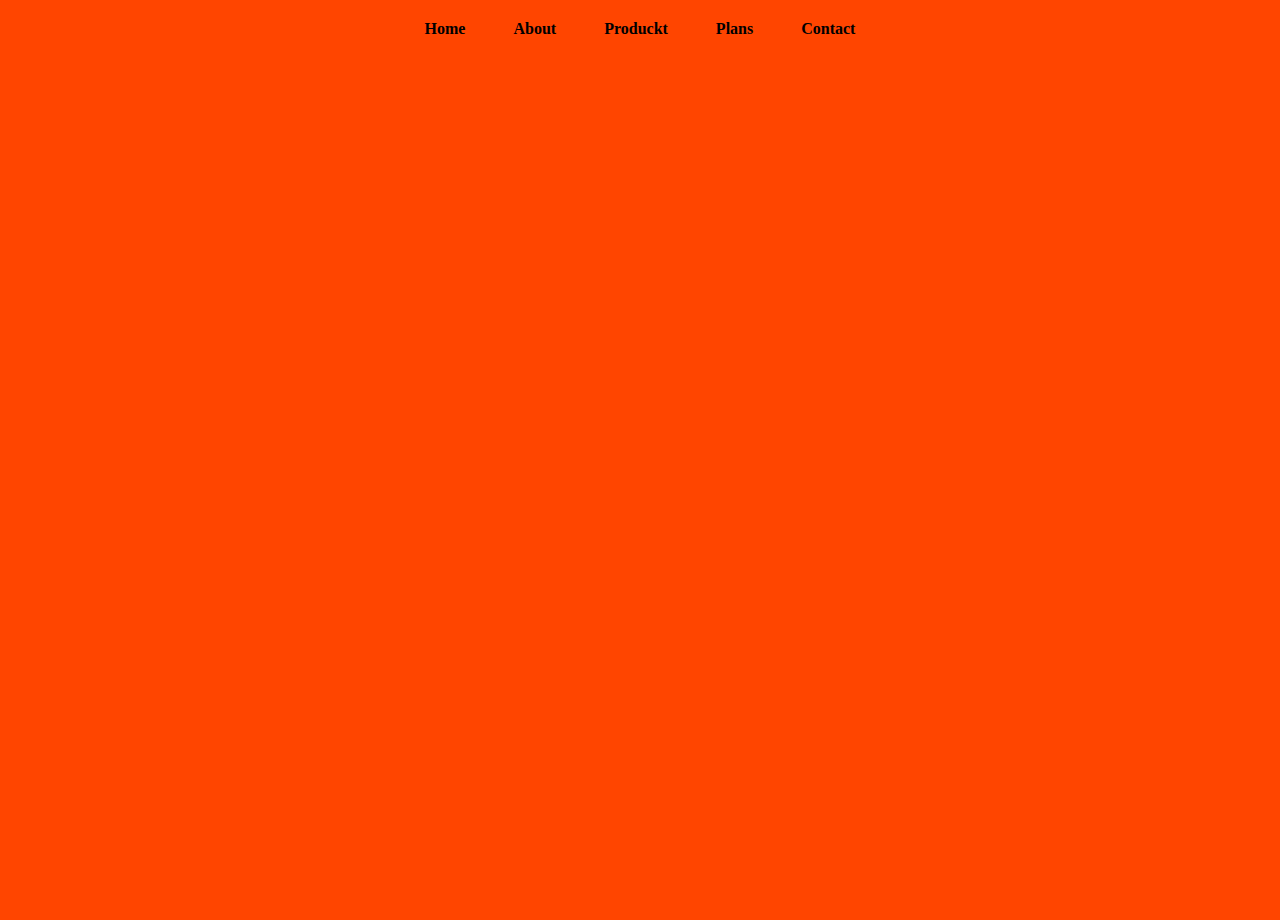
<file: index.html>
<!DOCTYPE html>
<html lang="en">
<head>
    <meta charset="UTF-8">
    <meta name="viewport" content="width=device-width, initial-scale=1.0">
    <title>Document</title>
    <link rel="stylesheet" href="style.css">
</head>
<body>
    <nav class="menu">
        <ul>
            <li>Home</li>
            <li>About</li>
            <li>Produckt</li>
            <li>Plans</li>
            <li>Contact</li>
        </ul>
    </nav>
    <div class="img">
    
    </div>
   
</body>
</html>
</file>
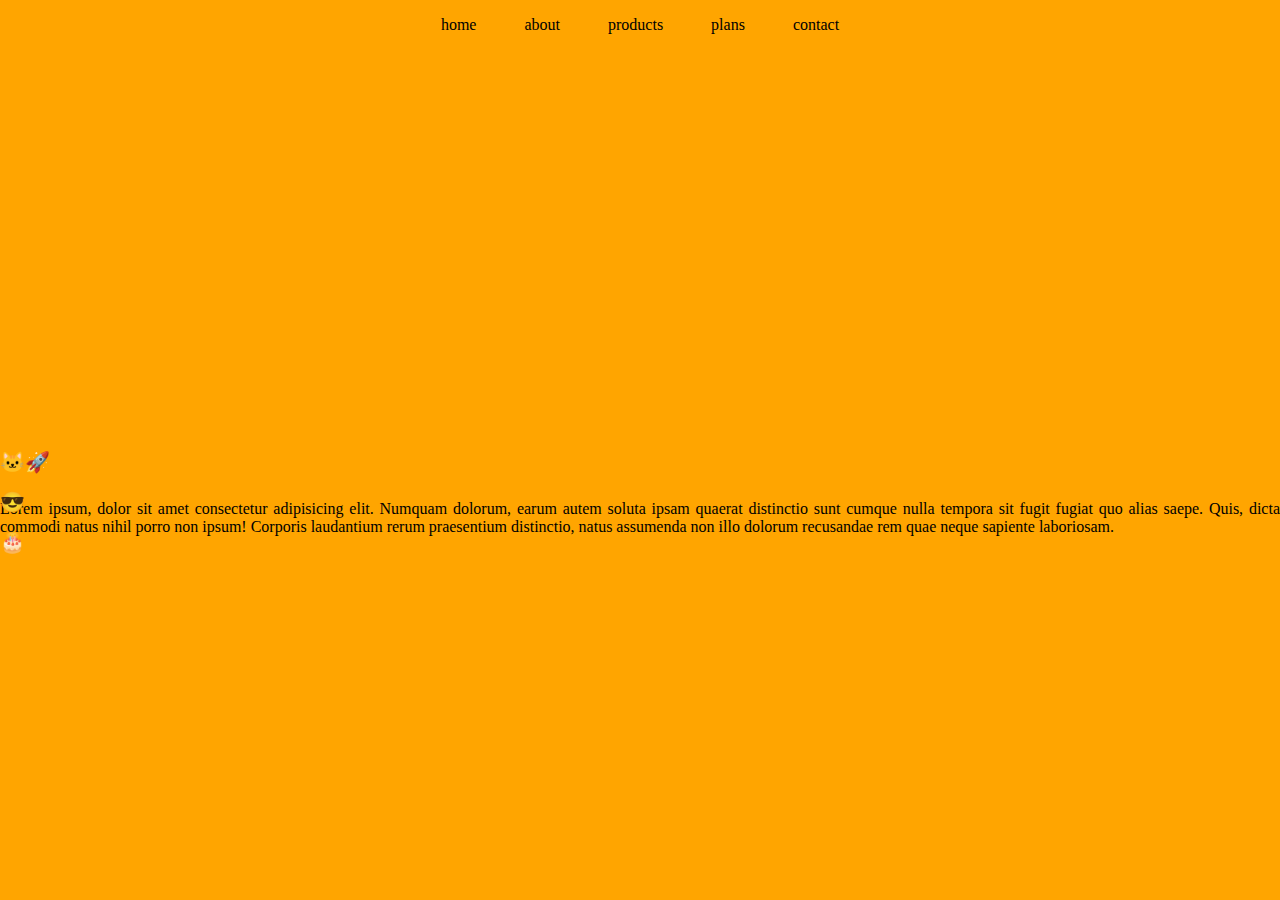
<file: media2/index.html>
<!DOCTYPE html>
<html lang="en">
<head>
    <meta charset="UTF-8">
    <meta name="viewport" content="width=device-width, initial-scale=1.0">
    <title>Document</title>
    <link rel="stylesheet" href="./style.css">
</head>
<body>
    <nav class="list">
        <ul>
            <li>home</li>
            <li>about</li>
            <li>products</li>
            <li>plans</li>
            <li>contact</li>
        </ul>
    </nav>
    <div class="img">

    </div>
    <div class="button">
        <div class="box">🐱‍🚀</div>
        <div class="box">😎</div>
        <div class="box">🎂</div>
    </div>
    <p>Lorem ipsum, dolor sit amet consectetur adipisicing elit. Numquam dolorum, earum autem soluta ipsam quaerat distinctio sunt cumque nulla tempora sit fugit fugiat quo alias saepe. Quis, dicta commodi natus nihil porro non ipsum! Corporis laudantium rerum praesentium distinctio, natus assumenda non illo dolorum recusandae rem quae neque sapiente laboriosam.</p>
</body>
</html>
</file>
<file: style.css>
*{
    margin: 0;
    padding: 0;
    box-sizing: border-box;
}
body{
    height: 100vh;
    background-color: orangered;
}

nav ul{
    display: flex;
    justify-content:center;
    gap: 3rem;
    margin-top: 20px;

}
ul li{
    list-style: none;
    font-weight: 900;
}
.img{
 
   margin: 2rem auto;
    background-image: url("https://picsum.photos/id/684/600/400");
    background-position: center;
    background-repeat: no-repeat;
    background-size: cover;
    width: 45%;
    height: 400px;
}


/* genişlk 768px den küçük ol */
@media screen and (max-width:1200px) {
    body{
        background-color: rgb(50, 48, 167);
    }
   .img{
    background-image: url("https://picsum.photos/id/865/600/400");
   }

}
@media screen and (max-width:768px) {
    body{
        background-color: rgb(141, 16, 135);
    }
   .img{
    background-image: url("https://picsum.photos/id/67/600/400");
   }

}
@media screen and (max-width:576px) {
    body{
        background-color: rgb(9, 160, 11);
    }
   .img{
    background-image: url("https://picsum.photos/id/89/600/400");
    margin bottom: 10px;
   }
   nav ul {
    display: flex;
    flex-direction: column;
    align-items: center;
    background-position: center;
    
   }

}
</file>
<file: media2/style.css>
*{
    margin: 0;
    padding: 0;
    box-sizing: border-box;
}

body{
    background-color: orange;
    height: 100vh;
  
}


nav ul{
    display: flex;
    justify-content:center;
    gap: 3rem;
    padding: 1rem;
    

}
ul li{
    list-style: none;
}
.img{
    width: 45%;
    height: 50%;
    background-image: url("https://picsum.photos/id/684/600/400");
    background-position: center;
    background-size: cover;
    margin: auto;
}
.button{
    display: flex;
    flex-direction: column;
    gap: 1rem;
    width: 75px;
    height: 50px;
    font-size: 20px;
    margin-bottom: 50px;
    position: absolute;
    top: 50%;
    /* background-color: blue; */
}
.box:hover{
    /* transform: scale(-2); */
    font-size: 30px;
    margin-left: 10px;
    transition: all 1s linear;
}
p{
    text-align: justify;
}

@media screen and (max-width: 1200px){
    body{
        background-color: rgb(50, 48, 167);
    }
    .img{
        background-image: url("https://picsum.photos/id/45/600/400");
    }
    
}
@media screen and (max-width:992px){
    body{
        background-color: rgb(141, 16, 135);
    }
    nav ul{
        display: flex;
        justify-content:center;
        flex-direction: column;
        text-align: center;
        gap: 2rem;
        /* margin-top: 20px; */
    }
    .img{
        background-image: url("https://picsum.photos/id/985/600/400");
       
       
    }
    
}

@media screen and (max-width:500px){
    .button{
        width: 100%;
        display: flex;
        align-items: end;
        z-index: 2;
    }
}
</file>
